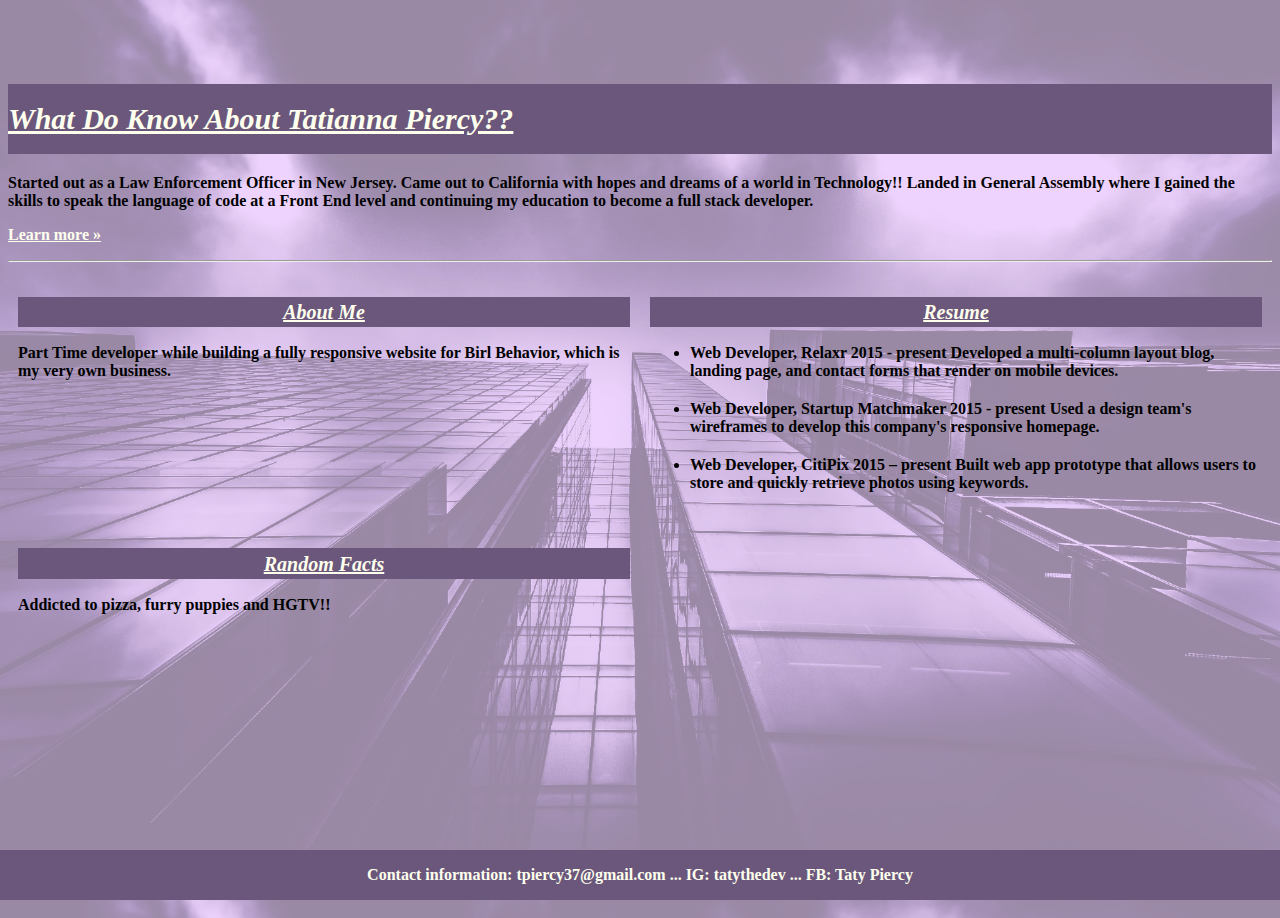
<file: starter_code/index.html>
<!DOCTYPE html>
<html>
<head>
	<title>Who Is Tatianna Piercy</title>
	<link rel="stylesheet"
	href="style.css">

</head>
<body background="images/skyscraper.jpg">
<h1>What Do Know About Tatianna Piercy??</h1>
</body>

          <p>Started out as a Law Enforcement Officer in New Jersey. Came out to California with hopes and dreams of a world in Technology!! Landed in General Assembly where I gained the skills to speak the language of code at a Front End level and continuing my education to become a full stack developer.</p>
          <p><a href="portfolio.html" role="button">Learn more &raquo;</a></p>
<hr>

        <div class="column">
            <h2>About Me</h2>
            <p> Part Time developer while building a fully responsive website for Birl Behavior, which is my very own business.
           </p>
           </div>

          <div class="column">
            <h2>Resume</h2>
            <p> 
<ul type="bullet"> 
  <li> Web Developer, Relaxr 2015 - present
Developed a multi-column layout blog, landing page, and contact forms that render on mobile devices. </li>

<li> Web Developer, Startup Matchmaker 2015 - present
Used a design team's wireframes to develop this company's responsive homepage. </li>

<li> Web Developer, CitiPix 2015 – present
Built web app prototype that allows users to store and quickly retrieve photos using keywords. </li> </p>
</ul>
        </div>

          <div class="column">
            <h2>Random Facts</h2>
            <p>
            Addicted to pizza, furry puppies and HGTV!! 
            </p>
            </div>

<div class="footer">
  <p> Contact information: tpiercy37@gmail.com ... IG: tatythedev ... FB: Taty Piercy </p>
</div>


</html>
</file>
<file: starter_code/style.css>
body {
	font-family: palatino; 
	background-size: 100%;
	padding-top: 3.5rem;
	padding-bottom: 40rem;
	margin: 10;
}
h1 {
	font: italic normal bold 30px/70px palatino;
	background: #6A577B;
	color: #FFE;
	padding: auto;
	border: 1px;
	width: auto;
	text-decoration: underline;
	display: block;
}
h2 {
	font: italic normal bold 20px/30px palatino;
	text-align: center;
	background: #6A577B;
	color: #FFE;
	padding: .25px;
	border: .5px;
	width: 100%;
	text-decoration: underline;
}
p {
	font-weight: bold;
	font-size: normal
}
* {
	box-sizing: border-box;
}
li {
	font-weight: bold;
	margin-bottom: 20px;
}
div {
	width: 50%;
	padding: 5px;
}
.column {
	float: left;
	padding: 10px;
}
a {
	color: #FFE;
}
img {
	display: inline-block;
    margin-left: auto;
    margin-right: auto;
    width: 75%;
    border: 3px solid black;
}

.footer {
	display: block;
	padding: .025px;
    position: fixed;
    left: 0;
    bottom: 0;
    width: 100%;
    background-color: #6A577B;
    color: #FFE;
    text-align: center;
}
</file>
